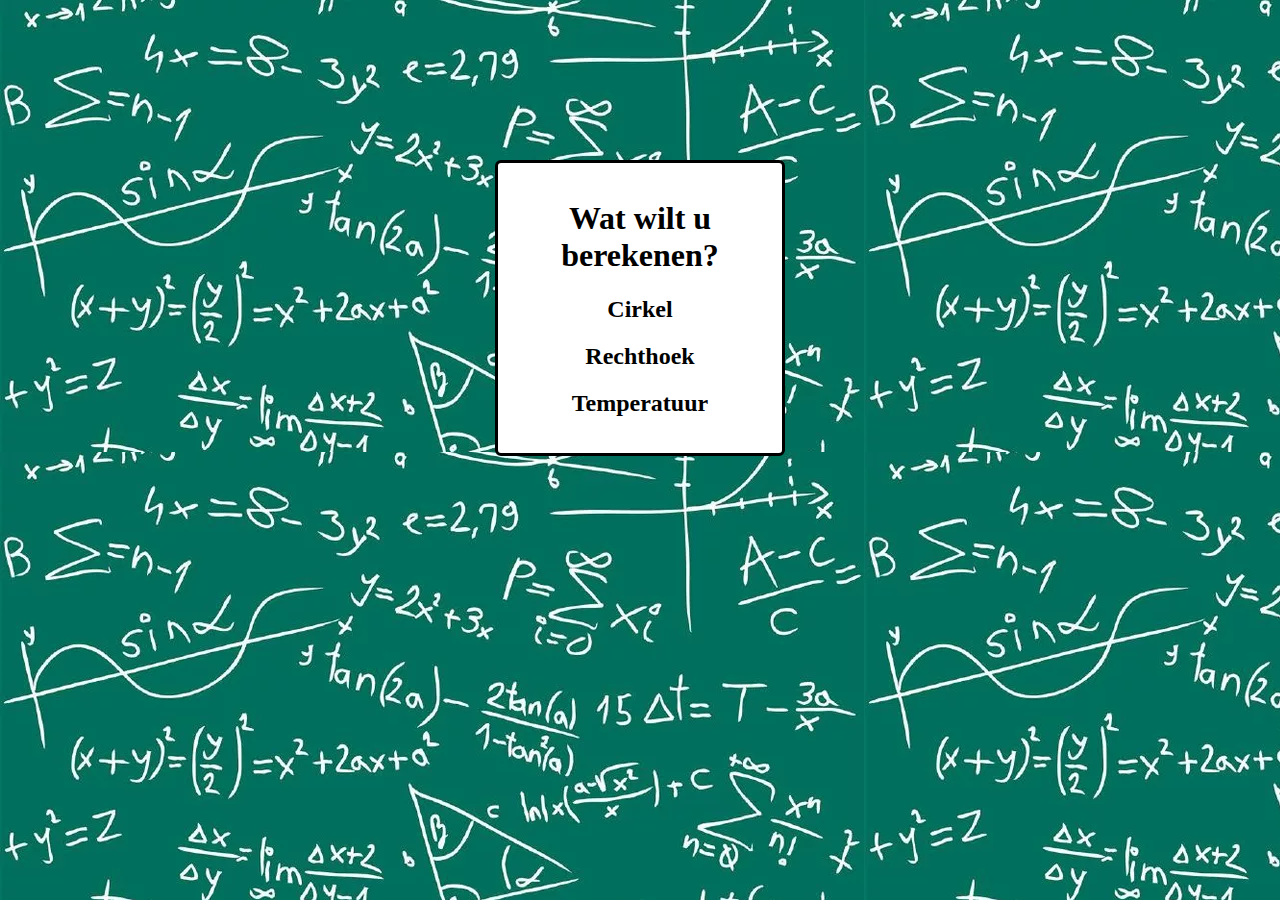
<file: js1/index.html>
<!DOCTYPE html>
<html>
  <head>
    <meta name="author" content="Mack Geels">
    <meta charset="utf-8">
    <title>Rekenen</title>
    <link rel="stylesheet" href="style.css">
  </head>
  <body background="back.jpg">
    <div class="main">
    <h1>Wat wilt u berekenen?</h1>
    <a class="links" href="cirkel.html" target="_blank"><h2>Cirkel</h2></a>
    <a class="links" href="rechthoek.html" target="_blank"><h2>Rechthoek</h2></a>
    <a class="links" href="temperatuur.html" target="_blank"><h2>Temperatuur</h2></a>
    </div>


  </body>
</html>
</file>
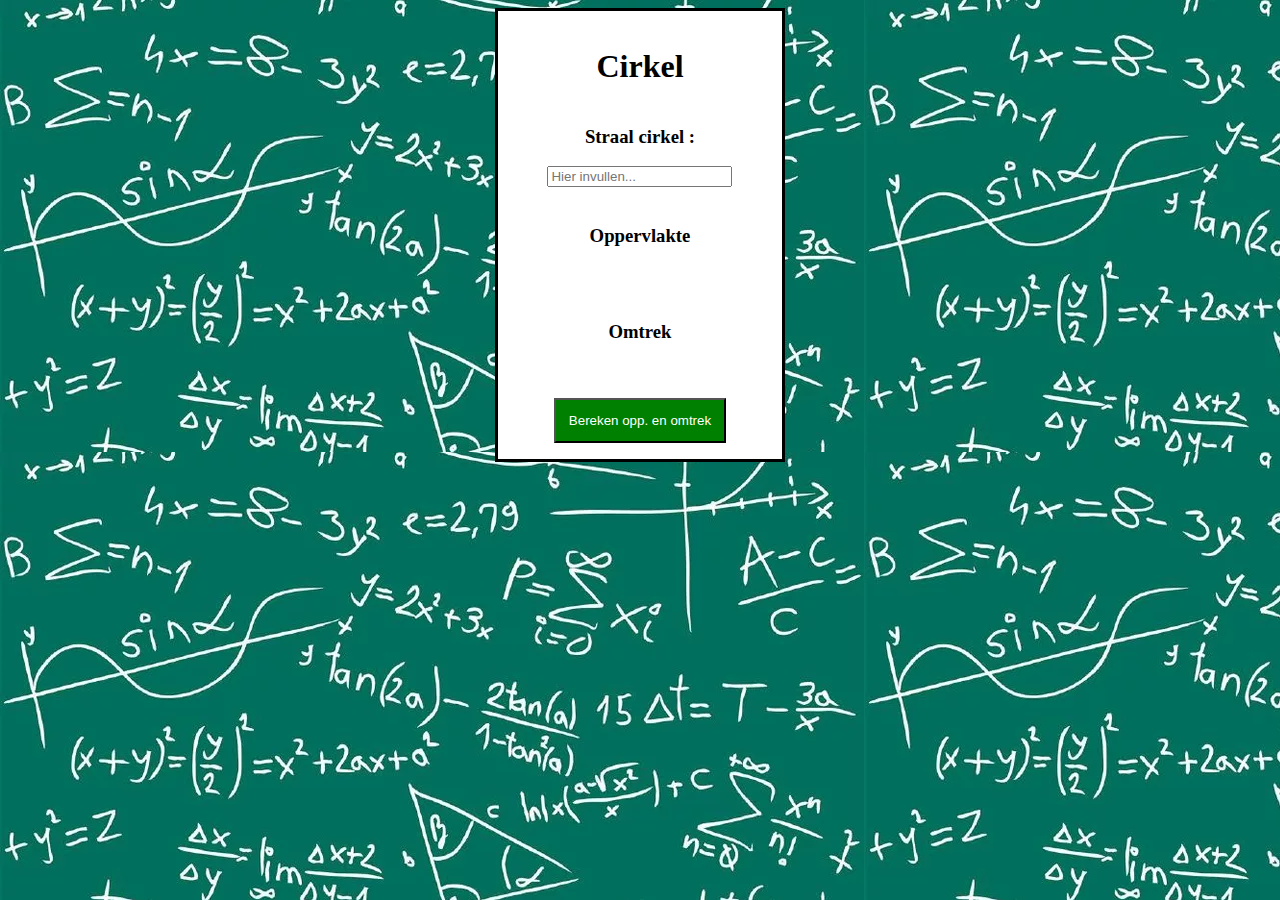
<file: js1/cirkel.html>
<!DOCTYPE html>
<html>
  <head>
    <meta name="author" content="Mack Geels">
    <meta charset="utf-8">
    <title>Cirkel</title>
    <link rel="stylesheet" href="style.css">
  </head>
  <body background="back.jpg">
    <div class="text">

    <h1>Cirkel</h1>

    <h3 class="space">Straal cirkel :</h3><input id="straal" type="text" placeholder="Hier invullen...">
    <br>
    <h3 class="space">Oppervlakte</h3><span id="oppervlakte"></span>
    <br>
    <h3 class="space">Omtrek</h3><span id="omtrek"></span>
    <br>
    <br>
    <button id="button1" type="button">Bereken opp. en omtrek</button>

    <br>
    </div>

    <script src="cirkel.js"></script>
  </body>
</html>
</file>
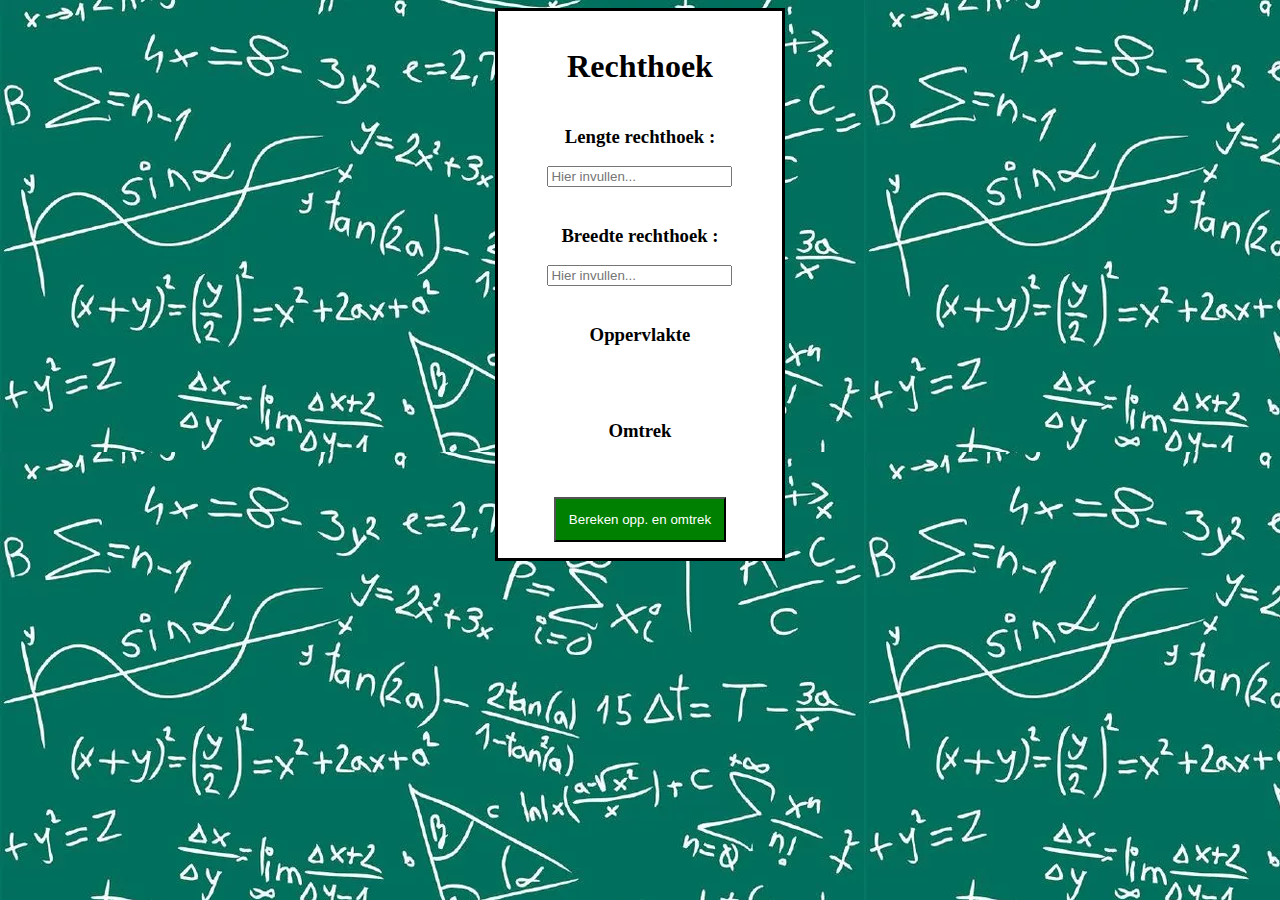
<file: js1/rechthoek.html>
<!DOCTYPE html>
<html>
  <head>
    <meta name="author" content="Mack Geels">
    <meta charset="utf-8">
    <title>Rechthoek</title>
    <link rel="stylesheet" href="style.css">
  </head>
  <body background="back.jpg">
    <div class="text">

    <h1>Rechthoek</h1>

    <h3 class="space">Lengte rechthoek :</h3><input id="lengte" type="text" placeholder="Hier invullen...">
    <br>
    <h3 class="space">Breedte rechthoek :</h3><input id="breedte" type="text" placeholder="Hier invullen...">
    <br>
    <h3 class="space">Oppervlakte</h3><span id="oppervlakte2"></span>
    <br>
    <h3 class="space">Omtrek</h3><span id="omtrek2"></span>
    <br>
    <br>
    <button id="button1" type="button">Bereken opp. en omtrek</button>
    <br>
    </div>

    <script src="rechthoek.js"></script>
  </body>
</html>
</file>
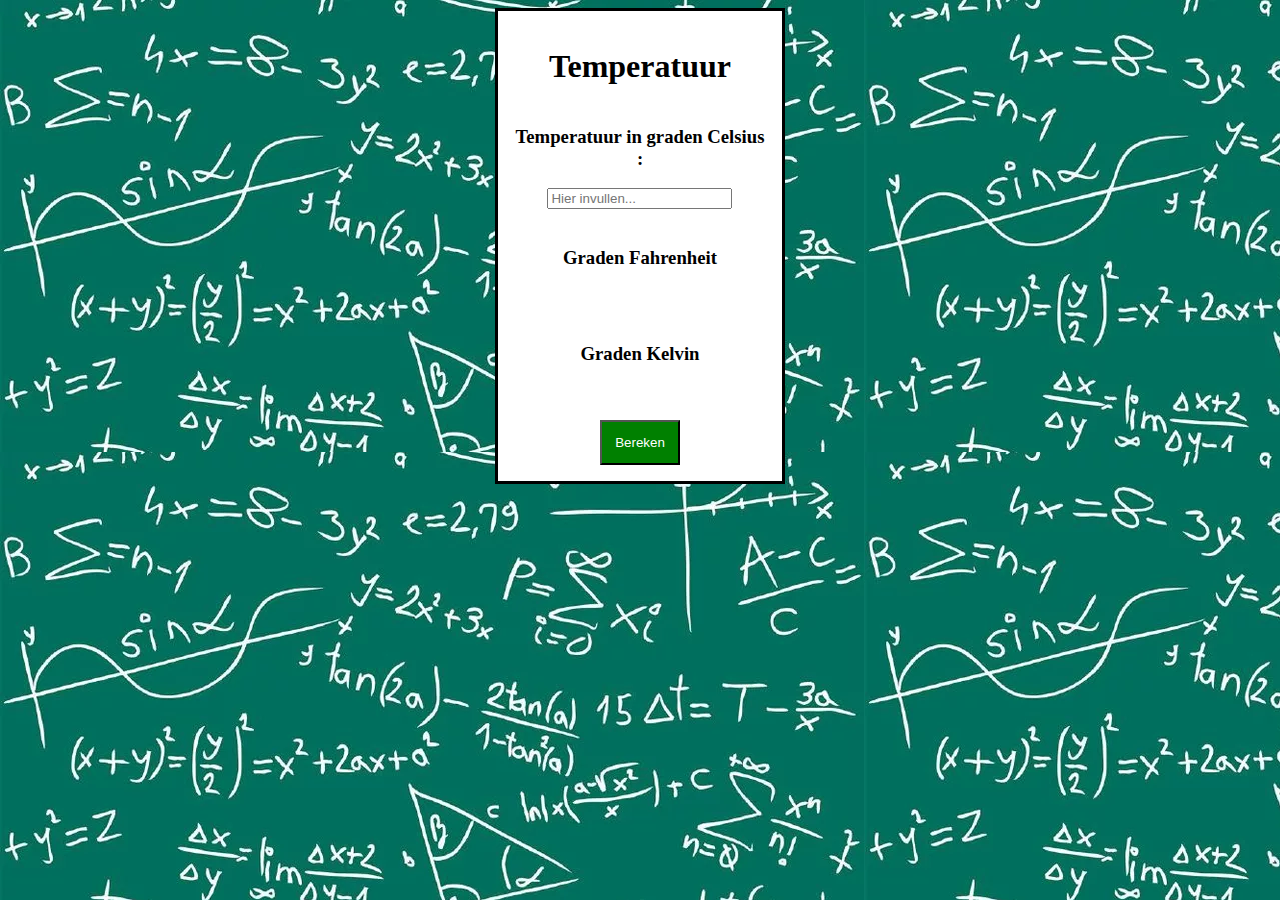
<file: js1/temperatuur.html>
<!DOCTYPE html>
<html>
  <head>
    <meta name="author" content="Mack Geels">
    <meta charset="utf-8">
    <title>Temperatuur</title>
    <link rel="stylesheet" href="style.css">
  </head>
  <body background="back.jpg">
    <div class="text">

    <h1>Temperatuur</h1>

    <h3 class="space">Temperatuur in graden Celsius :</h3><input id="celsius" type="text" placeholder="Hier invullen...">
    <br>
    <h3 class="space">Graden Fahrenheit</h3><span id="fahrenheit"></span>
    <br>
    <h3 class="space">Graden Kelvin</h3><span id="kelvin"></span>
    <br>
    <br>
    <button id="button1" type="button">Bereken</button>
    <br>
    </div>

    <script src="temperatuur.js"></script>
  </body>
</html>
</file>
<file: js1/style.css>
/* de home page */


.main {
  text-align: center;
  padding: 1em;
  margin-top: 10em;
  width: 20%;
  margin-left: auto;
  margin-right: auto;
  border: solid;
  border-radius: 6px;
  background-color: white;
  border-style: solid;
}

.links {
  text-decoration: none;
  color: black;
  display: inline;
  margin-top: 1em;
}
.links:hover {
  color: grey;
}

/* de uitreken paginas */
.text {
  text-align: center;
  padding: 1em;
  background-color: white;
  border-style: solid;
  margin-left: auto;
  margin-right: auto;
  border-style: solid;
  width: 20%;
}

.space {
 padding-top: 1em;
}

#button1 {
  background-color: green;
  cursor: pointer;
  padding: 1em;
  color: white;
}
#button1:hover {
  background-color: darkgreen;
  color: black;
}
</file>
